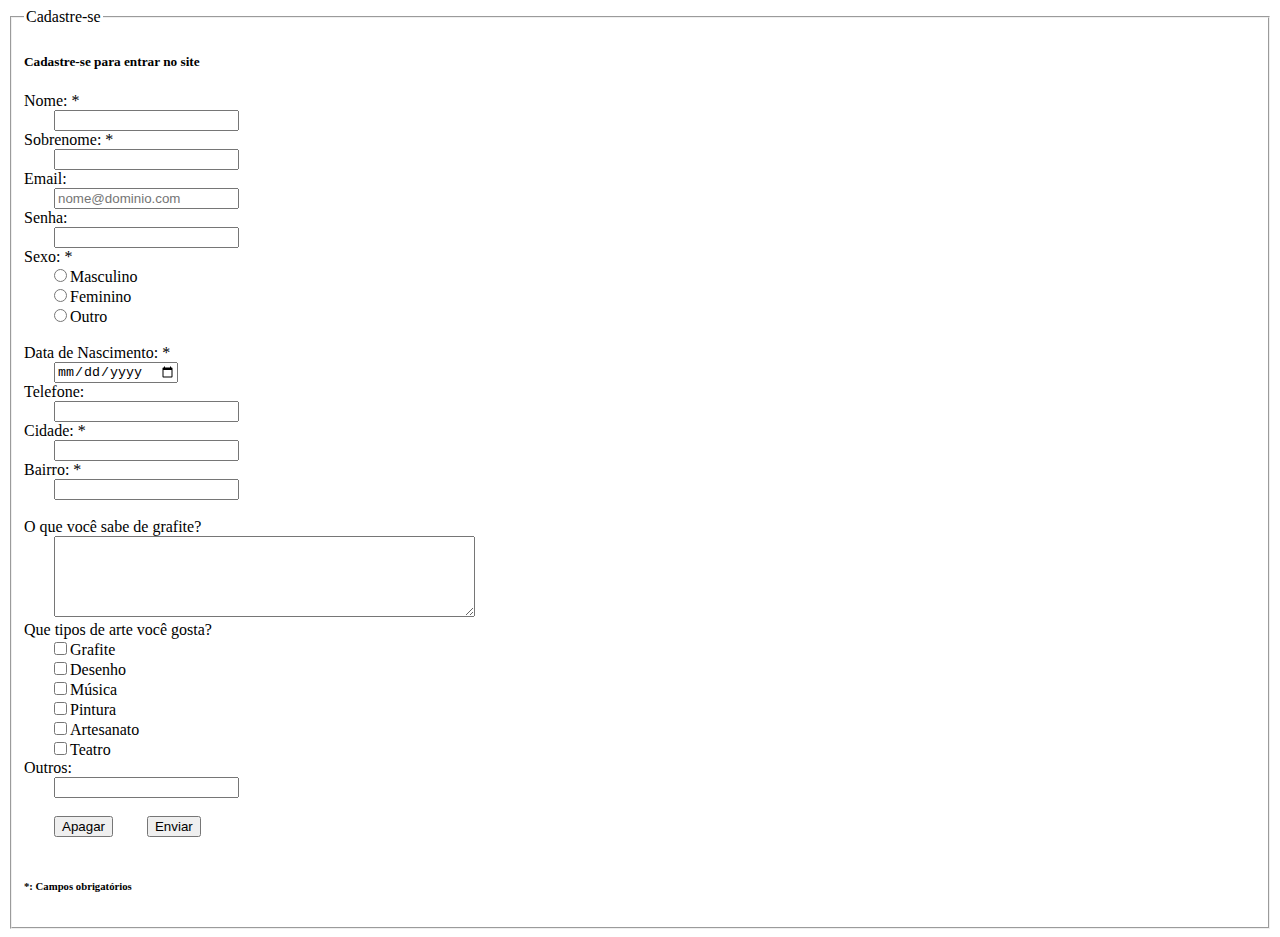
<file: site/cadastro.html>
<!DOCTYPE html>
<html>
<head>
	<title>Cadastro</title>
	<link rel="icon" type="image/icon" href="img/icone.png">
	<meta charset="utf-8">

	<style type="text/css">
		.entrada{
			margin-left: 30px;
		}
	</style>
</head>
<body>
	<fieldset>
		<legend>Cadastre-se</legend>
		<form method="POST">
			<h5>Cadastre-se para entrar no site</h5>

			<label>Nome: *</label><br>
				<input class="entrada" type="text" required name="nome"><br>

			<label>Sobrenome: *</label><br>
				<input class="entrada" type="text" required name="sobrenome"><br>

			<label>Email:</label><br>
				<input class="entrada" type="email" name="email" placeholder="nome@dominio.com"><br>

			<label>Senha:</label><br>
				<input class="entrada" type="password" name="senha"><br>

			<label>Sexo: *</label><br>
				<input class="entrada" type="radio" required name="sexo">Masculino<br>
				<input class="entrada" type="radio" required name="sexo">Feminino<br>
				<input class="entrada" type="radio" required name="sexo">Outro<br><br>

			<label>Data de Nascimento: *</label><br>
				<input  class="entrada" type="date" required name="data"><br>

			<label>Telefone:</label><br>
				<input class="entrada" type="tel"  name="telefone" min="900000001" max="999999999"><br>

			<label>Cidade: *</label><br>
				<input class="entrada" type="text" required name="cidade"><br>

			<label>Bairro: *</label><br>
				<input class="entrada" type="text" required name="bairro"><br><br>

			<label>O que você sabe de grafite?</label><br>
				<textarea class="entrada" name="texto" cols="50" rows="5"></textarea><br>

			<label>Que tipos de arte você gosta?</label><br>
				<input class="entrada" type="checkbox" name="tipo_de_arte">Grafite<br>
				<input class="entrada" type="checkbox" name="tipo_de_arte">Desenho<br>
				<input class="entrada" type="checkbox" name="tipo_de_arte">Música<br>
				<input class="entrada" type="checkbox" name="tipo_de_arte">Pintura<br>
				<input class="entrada" type="checkbox" name="tipo_de_arte">Artesanato<br>
				<input class="entrada" type="checkbox" name="tipo_de_arte">Teatro<br>
				<label>Outros:</label><br>
					<input class="entrada" type="text" name="tipo_de_arte"><br><br>

			<!--Input's de enviar e apagar-->
			<input class="entrada" type="reset" name="apagar" value="Apagar">
			<input class="entrada" type="submit" name="enviar" value="Enviar"><br><br>

			<h6>*: Campos obrigatórios</h6>
		</form>
	</fieldset>
</body>
</html>
</file>
